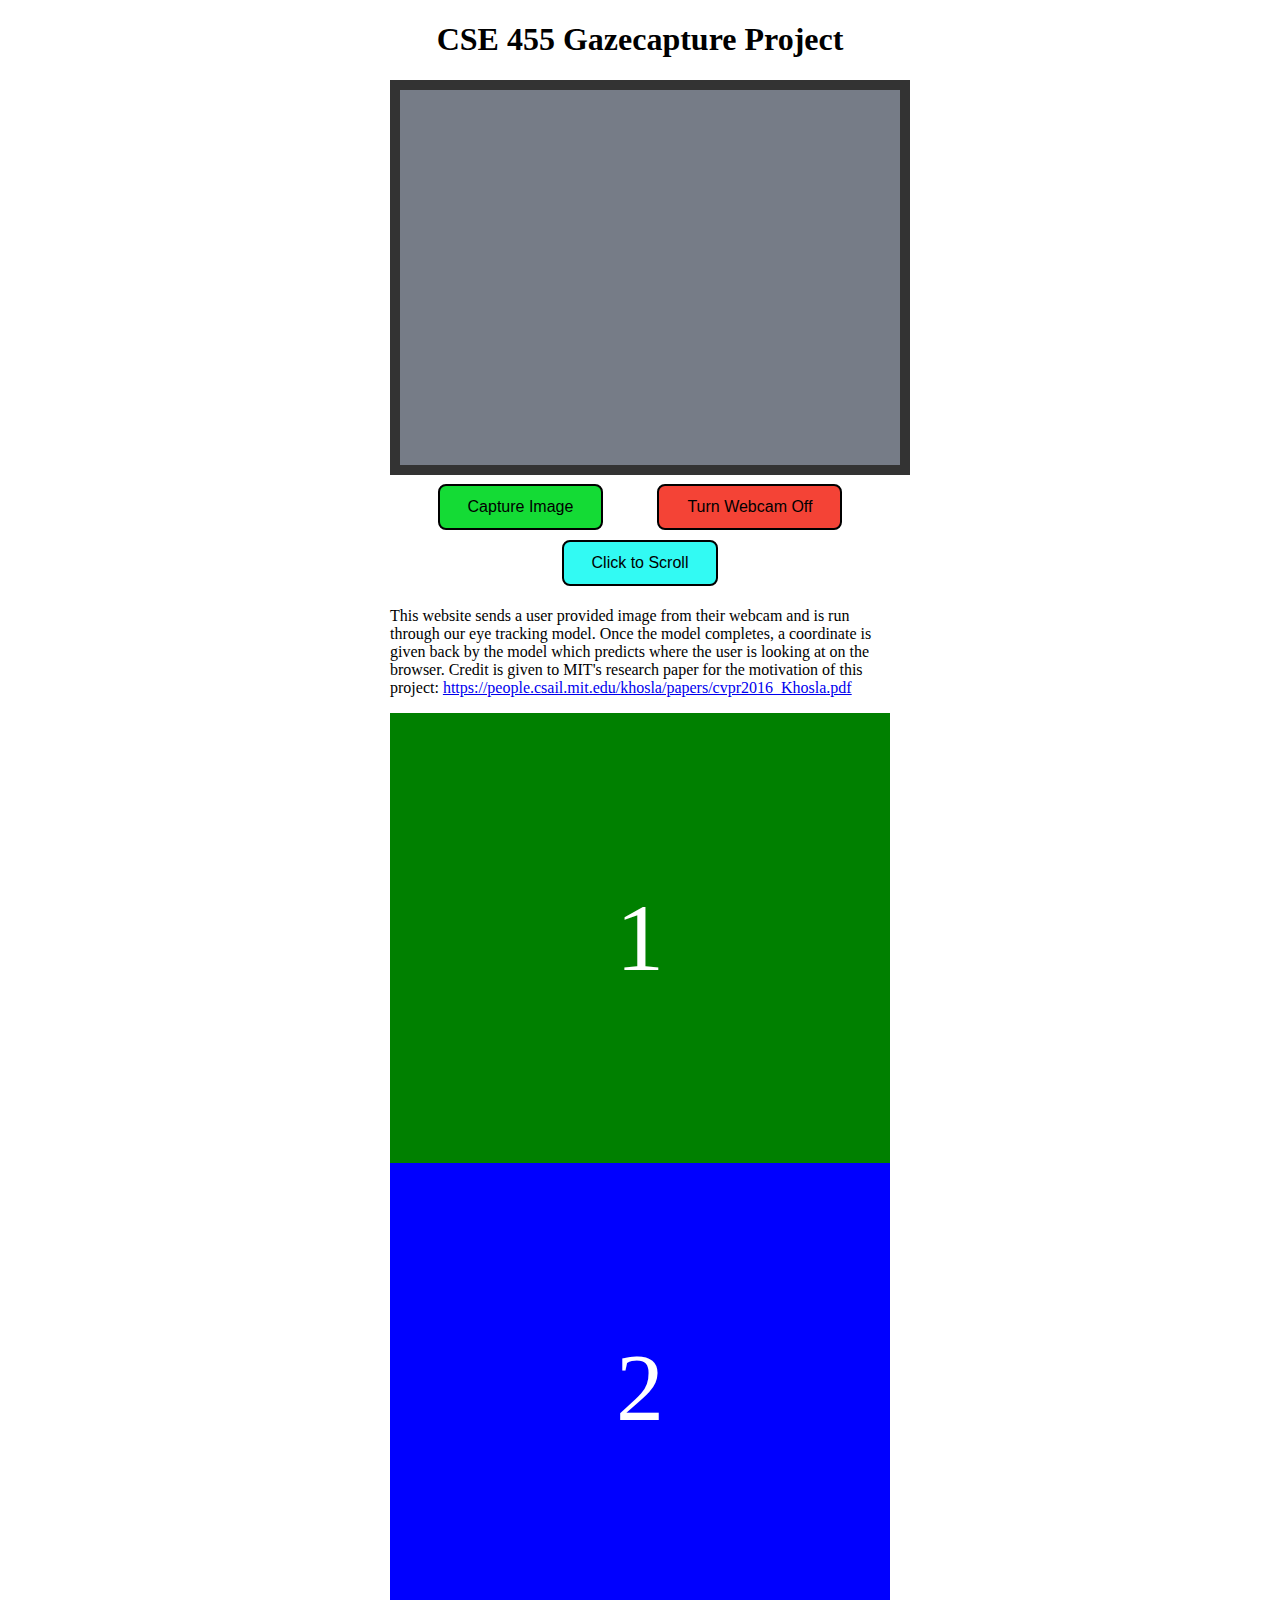
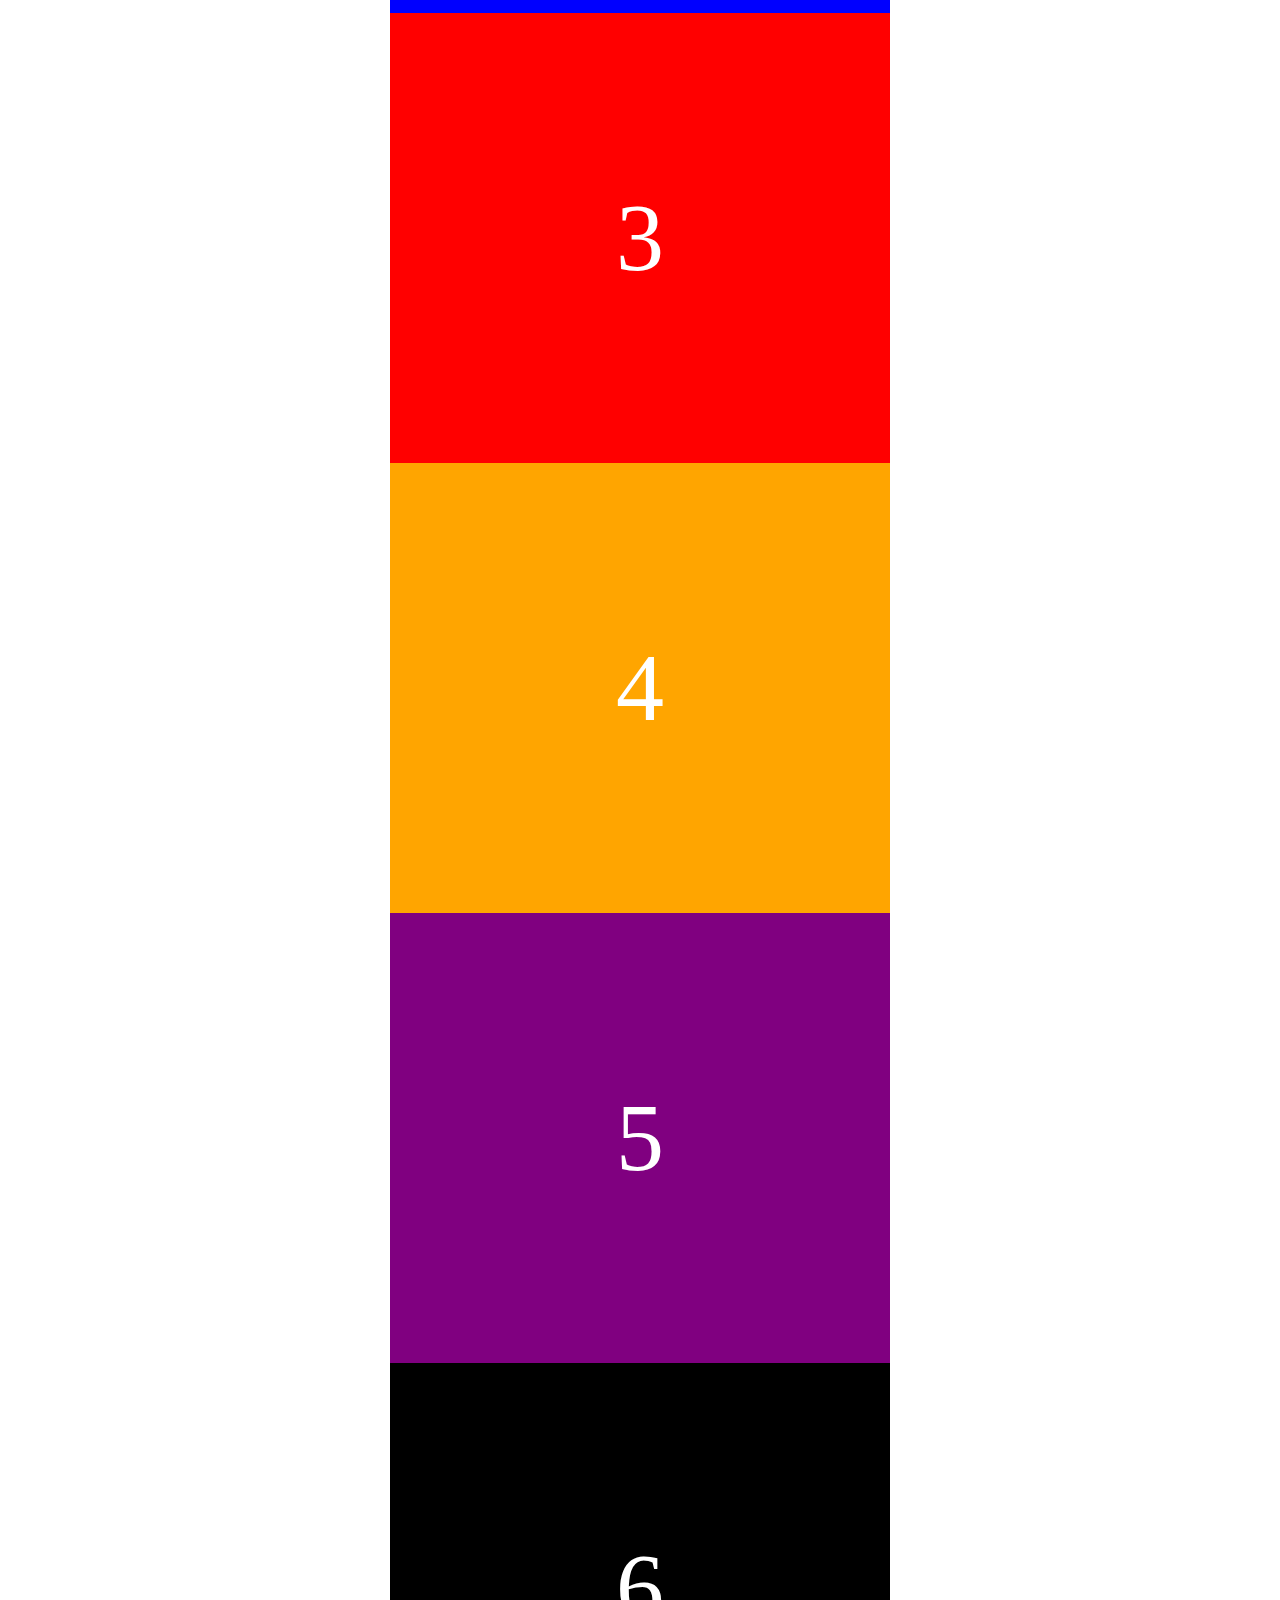
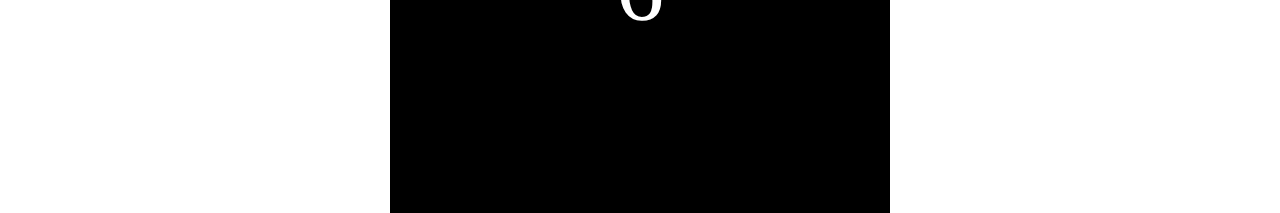
<file: index.html>
<!DOCTYPE html>
<html lang="en">
<head>
    <meta charset="UTF-8">
    <title>CSE 455 Project</title>
    <link rel="icon" href="cam.png">
    <link href="index.css" rel="stylesheet">
    <script src="camera.js"></script>
</head>
<body>
    <h1>CSE 455 Gazecapture Project</h1>
    <video autoplay="true" id="webcam"></video>
    <button id="captureButton">Capture Image</button>
    <button id="camButton">Turn Webcam Off</button>
    <button id="scrollButton">Click to Scroll</button>
    <div id="description">
        <p>This website sends a user provided image from their webcam and is run
            through our eye tracking model. Once the model completes, a coordinate is
            given back by the model which predicts where the user is looking at on the browser.
            Credit is given to MIT's research paper for the motivation of this project:
            <a href="https://people.csail.mit.edu/khosla/papers/cvpr2016_Khosla.pdf" target="_blank">
                https://people.csail.mit.edu/khosla/papers/cvpr2016_Khosla.pdf</a></p>
    </div>
    <p id="debug"></p>
    <section class="hero" style="background: green">1</section>
    <section class="hero" style="background: blue">2</section>
    <section class="hero" style="background: red">3</section>
    <section class="hero" style="background: orange">4</section>
    <section class="hero" style="background: purple">5</section>
    <section class="hero" style="background: black">6</section>
</body>
</html>
</file>
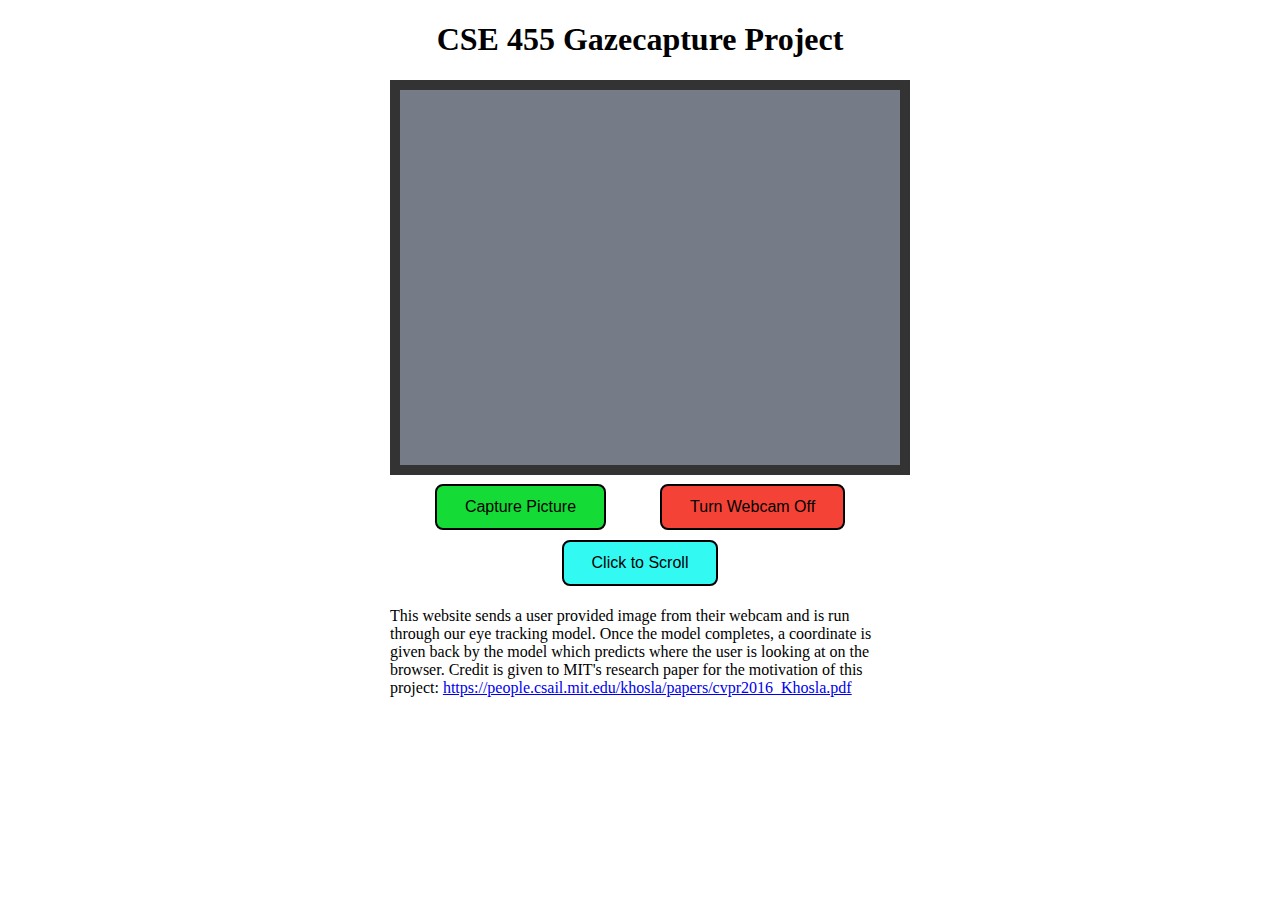
<file: web/index.html>
<!DOCTYPE html>
<html lang="en">
<head>
    <meta charset="UTF-8">
    <title>CSE 455 Project</title>
    <link rel="icon" href="cam.png">
    <link href="index.css" rel="stylesheet">
    <script src="camera.js"></script>
</head>
<body>
    <h1>CSE 455 Gazecapture Project</h1>
    <video autoplay="true" id="webcam"></video>
    <button id="captureButton">Capture Picture</button>
    <button id="camButton">Turn Webcam Off</button>
    <button id="scrollButton">Click to Scroll</button>
    <div id="description">
        <p>This website sends a user provided image from their webcam and is run
            through our eye tracking model. Once the model completes, a coordinate is
            given back by the model which predicts where the user is looking at on the browser.
            Credit is given to MIT's research paper for the motivation of this project:
            <a href="https://people.csail.mit.edu/khosla/papers/cvpr2016_Khosla.pdf" target="_blank">
                https://people.csail.mit.edu/khosla/papers/cvpr2016_Khosla.pdf</a></p>
    </div>
    <p id="debug"></p>
</body>
</html>
</file>
<file: index.css>
body {
    max-width: 500px;
    margin: auto;
    text-align: center;
}

#description {
  text-align: left;
}

#webcam {
    width: 500px;
    height: 375px;
    background-color: #767c87;
    border: 10px #333 solid;
}

button {
    margin: 5px 25px;
    padding: 12px 28px;
    font-size: 16px;
    background-color: #f44336;
    border-radius: 8px;
    border: 2px solid black;
}

#captureButton {
    background-color: #14db35;
}

#scrollButton {
    background-color: #32faf3;
}

#circle {
    position: fixed;
    border-radius: 50%;
    width: 50px;
    height: 50px;
    background: yellow;
    border: 3px solid red;
}

.camButtonOn {
    background-color: #2cb7e6;
}

.hero {
    display: flex;
    align-items: center;
    justify-content: center;
    font-size: 96px;
    color: white;
    height: 50vh;
}
</file>
<file: web/index.css>
body {
    max-width: 500px;
    margin: auto;
    text-align: center;
}

#description {
  text-align: left;
}

#webcam {
    width: 500px;
    height: 375px;
    background-color: #767c87;
    border: 10px #333 solid;
}

button {
    margin: 5px 25px;
    padding: 12px 28px;
    font-size: 16px;
    background-color: #f44336;
    border-radius: 8px;
    border: 2px solid black;
}

#captureButton {
    background-color: #14db35;
}

#scrollButton {
    background-color: #32faf3;
}

.camButtonOn {
    background-color: #2cb7e6;
}
</file>
